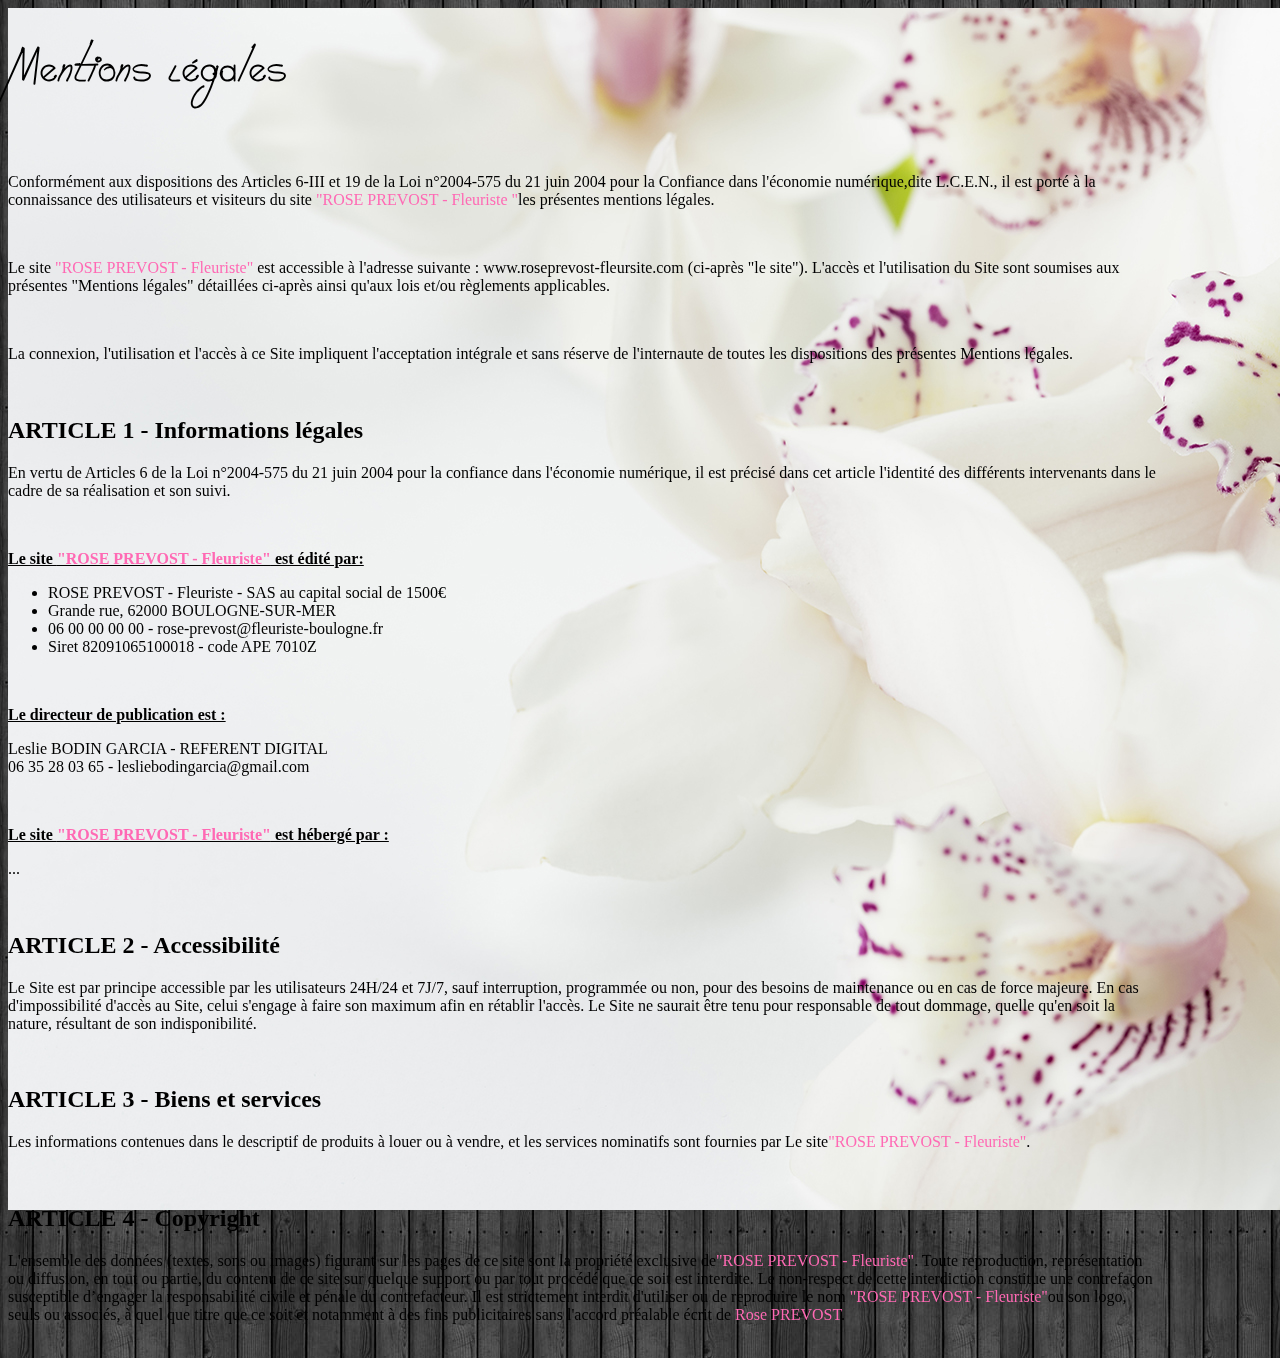
<file: page/mention-legale.html>
<!DOCTYPE html>
<html>
  <head>
    <meta charset="utf-8">
    <title>Rose Prévost Fleuriste-mentions légales</title>
    <link rel="stylesheet" href="../css/style.css">
  </head>
  <body>
    <img class="flower3" src="../img/flower3.jpg" alt="">
    <div class="mentions">
      <h1><span class="calif">Mentions Légales</span></h1><br>

      <p>Conformément aux dispositions des Articles 6-III et 19 de la Loi
        n°2004-575 du 21 juin 2004 pour la Confiance dans l'économie numérique,dite L.C.E.N.,
        il est porté à la connaissance des utilisateurs et visiteurs du site
        <span class="color-text">"ROSE PREVOST - Fleuriste "</span>les présentes mentions légales.</p><br>

      <p>Le site <span class="color-text">"ROSE PREVOST - Fleuriste"</span> est accessible à
        l'adresse suivante : www.roseprevost-fleursite.com (ci-après "le site").
        L'accès et l'utilisation du Site sont soumises aux présentes "Mentions légales"
        détaillées ci-après ainsi qu'aux lois et/ou règlements applicables.</p><br>

        <p>La connexion, l'utilisation et l'accès à ce Site impliquent l'acceptation intégrale et
          sans réserve de l'internaute de toutes les dispositions des présentes Mentions légales.</p><br>

      <h2>ARTICLE 1 - Informations légales</h2>
      <p> En vertu de Articles 6 de la Loi n°2004-575 du 21 juin 2004 pour la confiance dans l'économie
         numérique, il est précisé dans cet article l'identité des différents intervenants dans le cadre
         de sa réalisation et son suivi.</p><br>

      <p><span class="text-deco">Le site <span class="color-text">"ROSE PREVOST - Fleuriste"</span>
        est édité par:</span></p>
      <p><ul>
        <li>ROSE PREVOST - Fleuriste - SAS au capital social de 1500€</li>
        <li>Grande rue, 62000 BOULOGNE-SUR-MER</li>
        <li>06 00 00 00 00 - rose-prevost@fleuriste-boulogne.fr</li>
        <li>Siret 82091065100018 - code APE 7010Z</li>
      </ul></p><br>

      <p><span class="text-deco">Le directeur de publication est :</span></p>
      <p>Leslie BODIN GARCIA - REFERENT DIGITAL<br>
      06 35 28 03 65 - lesliebodingarcia@gmail.com</p><br>

      <p><span class="text-deco">Le site <span class="color-text">"ROSE PREVOST - Fleuriste"</span>
        est hébergé par :</span></p>
      <p>...</p><br>

      <h2>ARTICLE 2 - Accessibilité</h2>
      <p>Le Site est par principe accessible par les utilisateurs 24H/24 et 7J/7, sauf interruption,
        programmée ou non, pour des besoins de maintenance ou en cas de force majeure.
        En cas d'impossibilité d'accès au Site, celui s'engage à faire son maximum afin en rétablir l'accès.
        Le Site ne saurait être tenu pour responsable de tout dommage, quelle qu'en soit la nature,
        résultant de son indisponibilité.</p><br>

      <h2>ARTICLE 3 - Biens et services</h2>
      <p>Les informations contenues dans le descriptif de produits à louer ou à vendre,
        et les services nominatifs sont fournies par Le site<span class="color-text">"ROSE PREVOST - Fleuriste"</span>.</p><br>

      <h2>ARTICLE 4 - Copyright</h2>
      <p>L'ensemble des données (textes, sons ou images) figurant sur les pages de ce site sont
        la propriété exclusive de<span class="color-text">"ROSE PREVOST - Fleuriste"</span>.
        Toute reproduction, représentation ou diffusion, en tout ou partie, du contenu de ce site
        sur quelque support ou par tout procédé que ce soit est interdite. Le non-respect de cette
        interdiction constitue une contrefaçon susceptible d’engager la responsabilité civile et pénale
        du contrefacteur. Il est strictement interdit d'utiliser ou de reproduire le nom
        <span class="color-text">"ROSE PREVOST - Fleuriste"</span>ou son logo, seuls ou associés, à quel
        que titre que ce soit et notamment à des fins publicitaires sans l'accord préalable
        écrit de <span class="color-text">Rose PREVOST</span>.</p><br>
    </div>
  </body>
</html>
</file>
<file: css/style.css>
.container {
  width: 1000px;
  margin: 0 auto;
}

@font-face {
  font-family: 'Good-night';
  src: url(../fonts/Good-night.ttf);
}
@font-face {
  font-family: 'arial' sans-serif;
}
body {
  background-image: url("../img/wood1.jpg");
}

/*********HEADER***************/
nav {
  width: auto;
  height: 150px;
  background-image: url("../img/wood1.jpg");
  margin: auto;
  position: relative;
  z-index: 1;
}

.logo img {
  width: 50%;
  position: absolute;
  height: auto;
  float: left;
  margin-top: 1px;
}
.menu {
  margin-left: 480px;
}
.menu li {
  display: inline-block;
  font-family: Good-night;
  width: 100px;
  line-height: 150px;

}
.menu li a {
  text-decoration: none;
  width: 100px;
  height: 61px;
  color: white;
  text-shadow: 2px 2px 2px black;
  font-size: 20px;
  font-weight: bold;
  padding: auto 5px;
}

/***********HOME*************/

#home img {
  width: 1000px;
  height: auto;
  position: fixed;
  top: 0;
  z-index: -1;
}

.intro {
  float: left;
  position: absolute;
  height: 46%;
  width: 43%;
  left: 15%;
  top: 300px;
  background-color: rgba(255,255,255, 0.65);
  -webkit-box-shadow: 25px 25px 100px gray;
  padding-left: 16px;
  margin-left: -20px;
  transition-property: transform;
  transition-duration: 3s;
  transition-timing-function: ease;

}
.intro:hover {
  float: left;text-decoration-color: white;
  position: absolute;
  height: 46%;
  width: 43%;
  left: 15%;
  top: 300px;
  background-color: rgba(255, 192, 203, 0.65);
  -webkit-box-shadow: 25px 25px 100px gray;
  padding-left: 16px;
  margin-left: -20px;
  transition-duration: 3s;
  transform: translateX(150px);
}


#home h1 {
  font-family: Good-night;
  font-weight: bold;
  text-shadow: 2px 2px 3px rgb(105 105 105);
  color: rgb(50, 106, 0);
}

#home p {white,
  font-family: arial;
}


.decouverte {
  text-decoration: none;
  box-shadow: 2px 2px 10px black;
  float: left;
  border-radius: 0px;
  margin-top: -6px;
  background-color: rgb(144 238 144);
  padding: 5px 10px;
  color: white;

}
.decouverte:hover {
  transition-duration: 2s;
  transition-property: background-color;
  background-color: rgb(95, 163, 34);
  text-decoration: none;
  color: white;
}

/***********PRODUIT***********/

#produit {
  width: 1000px;
  height: 700px;
  margin-top: 500px;
}
.imgprod {
  opacity: 0.5;
  width: 1000px;
  height: 700px;
  position: absolute;
  margin-left: 0px;
  z-index: -1;
}

#produit h2 {
  font-family: Good-night;
  margin-top: 50px;
  float: right;
  margin-right: 100px;
  color: rgb(50, 106, 0);
  text-shadow: 2px 2px 3px rgb(105 105 105);
}
.ligneprod {
  width: 100%;
  padding-top: 15%;
}

.prod {
  width: 20%;
  float: left;
  margin-top: 80px;
  margin-left: 24px;
  padding: 1%;
  background-image: url("../img/pattern4.jpg");
  box-shadow: 2px 2px 10px black;
}

.prod img {
  width: 200px;
  height: 200px;
}

h3 {
  width: 130px;
  height: auto;
  float: left;
  margin-top: 0;
  margin-bottom: 0;
  color: rgb(85, 84, 84);
  font-family: Good-night;
}

.prix {
  width: 70px;
  height: 30px;
  float: right;
  background-color: rgb(85, 84, 84);
  margin-top: 5px;
  color: white;
  padding-top: 10px;
  padding-bottom: 0px;
  box-shadow: 2px 2px 10px black;
}

/*********STORE**************/

#store img {
  width: 1000px;
  height: 700px;
  position: absolute;
  margin-left: 138px;
  transform: scaleX(-1);
}

#store div {
  float: right;
  position: relative;
  height: 300px;
  width: 500px;
  top: 300px;
  background-color: rgba(255, 255, 255, 0.52) ;
  -webkit-box-shadow: 25px 25px 100px;
  right: 195px;
  padding: 15px;
  color: black;
  text-decoration: none;
}
#store p ::before {
  text-align: left;
}
"store p :nth-last-child(2)" {
  text-align: right;
}

#store h2 {
  font-family: Good-night;
  color: rgb(50, 106, 0);
  text-shadow: 2px 2px 3px rgb(105 105 105);
  margin-left: 59%;
}

.reseau {
  margin-left: 60px;
}
svg:not(:root).svg-inline--fa {
    overflow: visible;
    color: rgb(50, 106, 0);
}

#store .reseau a {
  padding: 20px;
}

.addmail {
  float: right;
  color: black;
  text-decoration: none;

}

/**********CONTACT***********/

#contact div {
  background-color: rgba(135, 135, 135, 0.5);
  margin-left: 138px;
  width: 1000px;
  height: 700px;
  margin-top: 666px;
}

.imgsousform {
  width: 40%;
  height: auto;
  position: absolute;
  z-index: 2;
  -webkit-box-shadow: 6px 6px 30px gray;
  margin: 11% 19%;
  opacity: 1;
}

 .form {
  margin-left: 264px;
  z-index: 3;
  margin-top: 164px;
  position: absolute;
  background-image: url("../img/pattern4.jpg");
  -webkit-box-shadow: 6px 6px 30px black;
  padding: 20px;
}
.pseudo {
  width: 400px;
  height: auto;
  box-shadow: 2px 2px 10px black;
  border-radius: 0px;
}
.email {
  width: 400px;
  height: auto;
  box-shadow: 2px 2px 10px black;
  border-radius: 0px;
}
.message {
  width: 400px;
  height: 200px;
  border-radius: 0px;svg:not(:root).svg-inline--fa {
    overflow: visible;
}

}
.envoyer {
  box-shadow: 2px 2px 10px black;
  float: right;
  border-radius: 0px;
  background-color: white;
  padding: 5px 10px;
}

/************FOOTER**********/
footer {
  text-align: left;
  background-image: url("../img/wood1.jpg");
  border-top: 2px solid grey;
  border-bottom: 2px solid grey;
  position: relative;
  z-index: 1;
  margin-left: 138px;
  margin-right: 138px;
  color: white;
}
.mention {
  margin-left: 150px;
  color: white;
  font-weight: bold;
}

footer svg:not(:root).svg-inline--fa {
    overflow: visible;
    color: white;
    float: right;
    width: 40px;
}

/**********MENTIONS LEGALES***********/

 .flower3 {
  position: fixed;
  width: auto;
  height: auto;
}
.mentions {
  position: absolute;
  width: 90%;
  height: auto; Blog
  margin-left: 30px;
}

.calif {
  font-family: Good-night;
}
.mentions p {
  font-family: 'arial' sans-serif;
}

.color-text {
  color: rgb(255 105 180);
}
.text-deco {
  text-decoration: underline;
  font-weight: bold;
}
</file>
